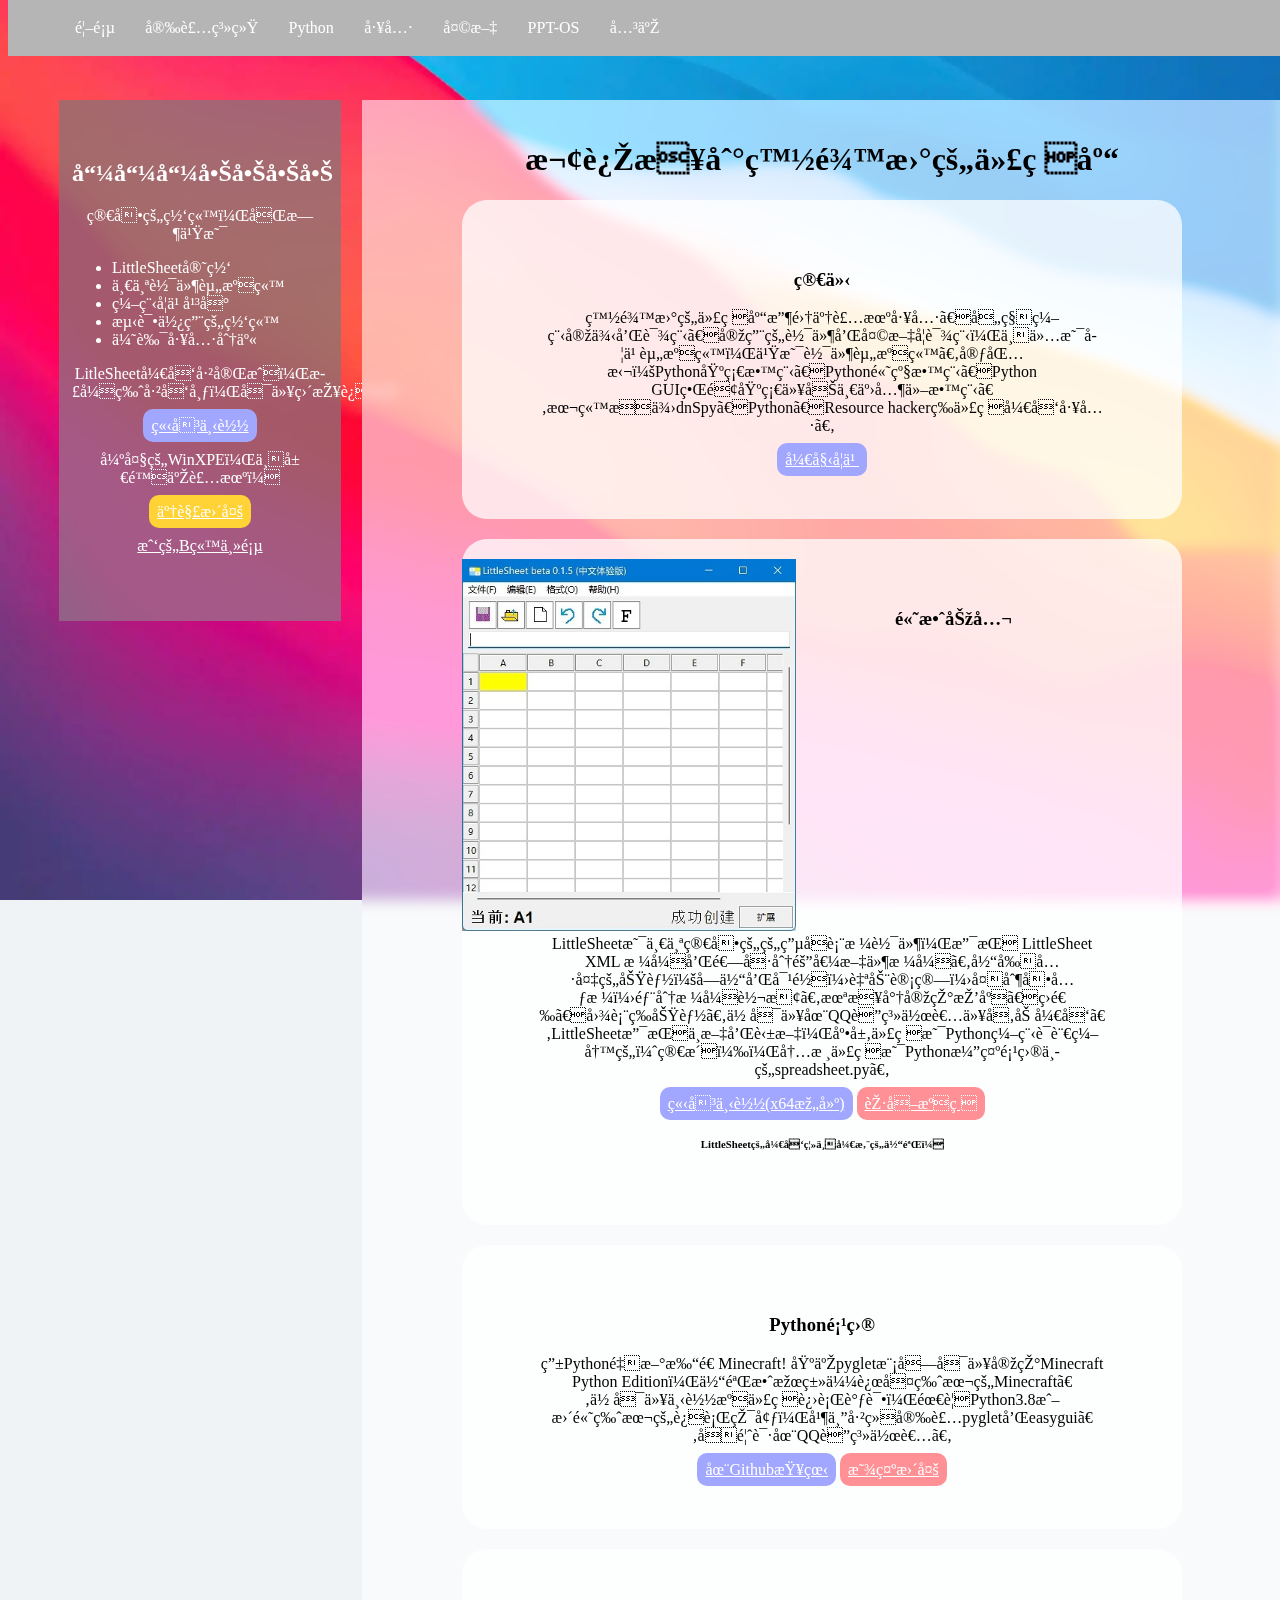
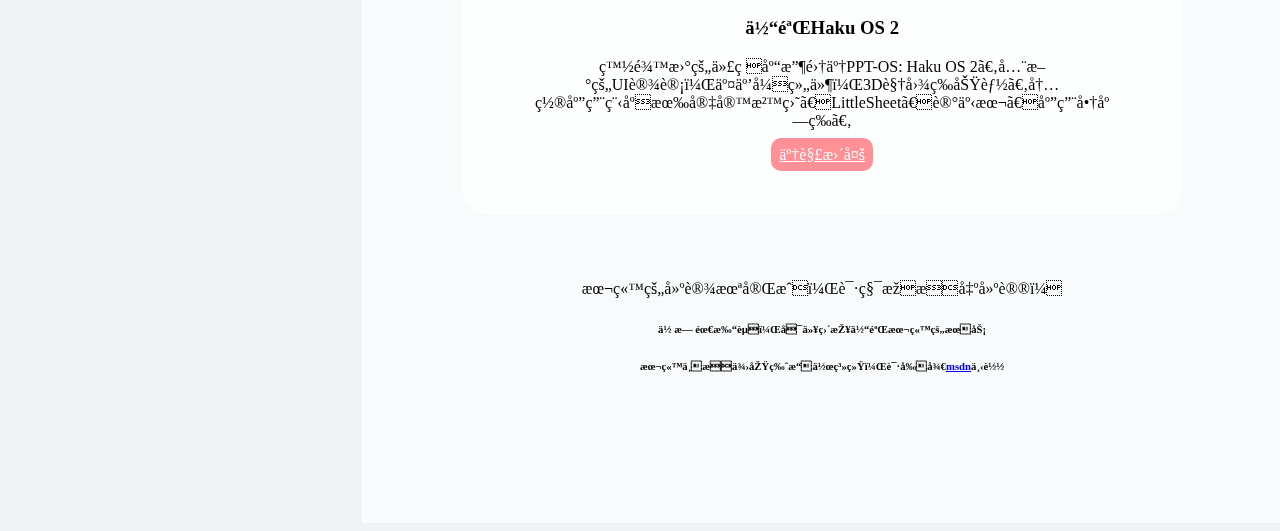
<file: index.html>
<!DOCTYPE html>
<html>
   <head><meta content="text/html; charset=utf-8"/>
   <meta name="viewport" content="width=device-width, initial-scale=1.0, minimum-scale=1.0, maximum-scale=1.0, user-scalable=no" />
   <title>白龙曰的代码库</title>
       <style type="text/css">
        .top{
    /* 设置宽度高度背景颜色 */
    height: auto; /*高度改为自动高度*/
    width:100%;
    margin-left: 0;
    background:rgb(181, 181, 181);
    position: fixed; /*固定在顶部*/
    top: 0;/*离顶部的距离为0*/
    margin-bottom: 5px;
    border-radius: 0px; /*禁用圆角*/
}
.top ul{
    /* 清除ul标签的默认样式 */
    width: auto;/*宽度也改为自动*/
    list-style-type: none;
    white-space:nowrap;
    overflow: hidden;
    margin-left: 5%;
    /* margin-top: 0;          */
    padding: 0;
 
}
.top li {
    float:left; /* 使li内容横向浮动，即横向排列  */
    margin-right:2%;  /* 两个li之间的距离*/
    position: relative;
    overflow: hidden;
}
 
.top li a{
   /* 设置链接内容显示的格式*/
    display: block; /* 把链接显示为块元素可使整个链接区域可点击 */
    color:white;
    text-align: center;
    padding: 3px;
    overflow: hidden;
    text-decoration: none; /* 去除下划线 */
     
}
.top li a:hover{
    /* 鼠标选中时背景变为蓝色 */
    background-color: #33F;
}
.top ul li ul{
    /* 设置二级菜单 */
    margin-left: -0.2px;
    background:rgb(181, 181, 181);
    position: relative;
    display: none; /* 默认隐藏二级菜单的内容 */
 
}
.top ul li ul li{
    /* 二级菜单li内容的显示 */
     
    float:none;
    text-align: center;
}
.top ul li:hover ul{
    /* 鼠标选中二级菜单内容时 */
    display: block;
}
body{
    background:#eff3f5;
}
div {
	border-radius: 25px;
	background:rgba(255, 255, 255, 0.75);
}
a {
	border-radius: 10px;
}
.main{display: block;margin-left:28%;width:57%;padding-left:100px;padding-right:100px;}
@media (max-width: 768px){.main{display: block !important;width:90%;margin-left:4%;padding-left:10px;padding-right:10px;}
.side{display: block;}
@media (max-width: 768px){.side{display: none;}

       </style>
        <body
		style="background-image: url(resources/bg.jpg);
		       background-repeat:no-repeat;
               background-attachment:fixed;
               background-size:100% 100%;">
            <div style="text-align:center;float:left;background:rgba(127, 127, 127, 0.7);color:white;margin-left:4%;margin-top:0px;width:20%;padding-top:40px;padding-bottom:50px;padding-left:1%;padding-right:1%;position:fixed;border-radius:0px;height:auto;backdrop-filter: blur(7px) saturate(150%);" class="side"><h2>哼哼哼啊啊啊啊</h2><p>简单的网站，同时也是<ul style="text-align:left"><li>LittleSheet官网</li><li>一个软件资源站</li><li>编程学习平台</li><li>测试使用的网站</li><li>优良工具分享</li></ul></p><p>LitleSheet开发已完成，正式版已发布，可以直接运行</p><a style="background:#A1A6FF;color:white;padding:8px;" href="sheet/ls_compiled_x64.7z">立即下载</a><p>强大的WinXPE，不局限于装机！</p><a style="background:#FFD236;color:white;padding:8px;" href="winsetup/index.html">了解更多</a>
            <p><a href="https://space.bilibili.com/381482899" style="color:white;">我的B站主页</a></p></div>
            <div style="text-align:center;background:rgba(255, 255, 255, 0.6);margin-top:100px;padding-top:20px;padding-bottom:10%;float:center;border-radius:0px;backdrop-filter: blur(7px) saturate(150%);" class="main">
            <h1>欢迎来到白龙曰的代码库</h1>
           <div style="padding-left:10%;padding-right:10%;padding-top:50px;padding-bottom:50px;"><h3>简介</h3>
           <p> 白龙曰的代码库收集了装机工具、各种编程实例和课程、实用的软件和天文学课程，不仅是学习资源站，也是软件资源站。它包括：Python基础教程、Python高级教程、Python GUI界面基础以及一些其他教程。本站提供dnSpy、Python、Resource hacker等代码开发工具。</p><a href="learnpython/index.html" style="background:#A1A6FF;color:white;padding:8px;">开始学习</a></div>
           <div style="float:left;border-radius:0px;background:rgba(255, 255, 255, 0);padding-top:40px;"><img src="sheet/screen.jpg" width="334.5" height="372"></div>
           <div style="padding-left:10%;padding-right:10%;padding-top:50px;padding-bottom:50px;margin-top:20px;"><h3>高效办公</h3><p>LittleSheet是一个简单的的电子表格软件，支持 LittleSheet XML 格式和逗号分隔值文件格式。当前具备的功能：字体和对齐；自动计算；复制单元格；部分格式转换。未来将实现排序、筛选、图表等功能。你可以在QQ联系作者以参加开发。LittleSheet支持中文和英文，底层代码是Python编程语言编写的（简洁），内核代码是Python演示项目中的spreadsheet.py。</p><a style="background:#A1A6FF;color:white;padding:8px;" href="sheet/ls_compiled_x64.7z">立即下载(x64构建)</a>
           <a style="background:#FF9196;color:white;padding:8px;" href="sheet/ls_source.7z">获取源码</a><h6>LittleSheet的开发离不开您的体验！</h6></div>
           <div style="padding-top:50px;padding-bottom:50px;padding-left:10%;padding-right:10%;margin-top:20px;"><h3>Python项目</h3><p>由Python重新打造Minecraft! 基于pyglet模块可以实现Minecraft Python Edition，体验效果类似远古版本的Minecraft。你可以下载源代码进行调试，需要Python3.8或更高版本的运行环境，并且已经安装pyglet和easygui。反馈请在QQ联系作者。</p><a style="background:#A1A6FF;color:white;padding:8px;" href="https://github.com/Ksko233/mcpy-update2">在Github查看</a>
           <a style="background:#FF9196;color:white;padding:8px;" href="python/index.html">显示更多</a></div>
           <div style="padding-left:10%;padding-right:10%;padding-top:50px;padding-bottom:50px;margin-top:20px;"><h3>体验Haku OS 2</h3>
           <p> 白龙曰的代码库收集了PPT-OS: Haku OS 2。全新的UI设计，交互式组件，3D视图等功能。内置应用程序有宇宙沙盘、LittleSheet、记事本、应用商店等。</p><a href="pptos/index.html" style="background:#FF9196;color:white;padding:8px;">了解更多</a></div>
           <p style="padding-top:50px;">本站的建设未完成，请积极提出建议！</p><h6>你无需打赏，可以直接体验本站的服务</h6><h6>本站不提供原版操作系统，请前往<a href="http://next.itellyou.cn">msdn</a>下载</h6></div>
            <div class="top">
                   <center> 
                    <ul>
                    <li><a href="#">首页</a></li>
                    <li><a href="winsetup/index.html">安装系统</a><ul><li><a href="winsetup/index.html">WinXPE</a></li>
<li><a href="#">安装教程</a></li></ul></li>
                    <li><a href="#">Python</a><ul>
                    <li><a href="python/index.html">Python项目</a></li><li><a href="learnpython/index.html">学习Python</a></li></ul></li>
                    <li><a href="#">工具</a></li>
                    <li><a href="#">天文</a></li>
                    <li><a href="pptos/index.html">PPT-OS</a></li>
                    <li><a href="javascript:alert('老白制作 白龙曰的代码库')">关于</a></li>
                    </ul>
                    </center>      
            </div>
        </body>
    </head>
</html>
</file>
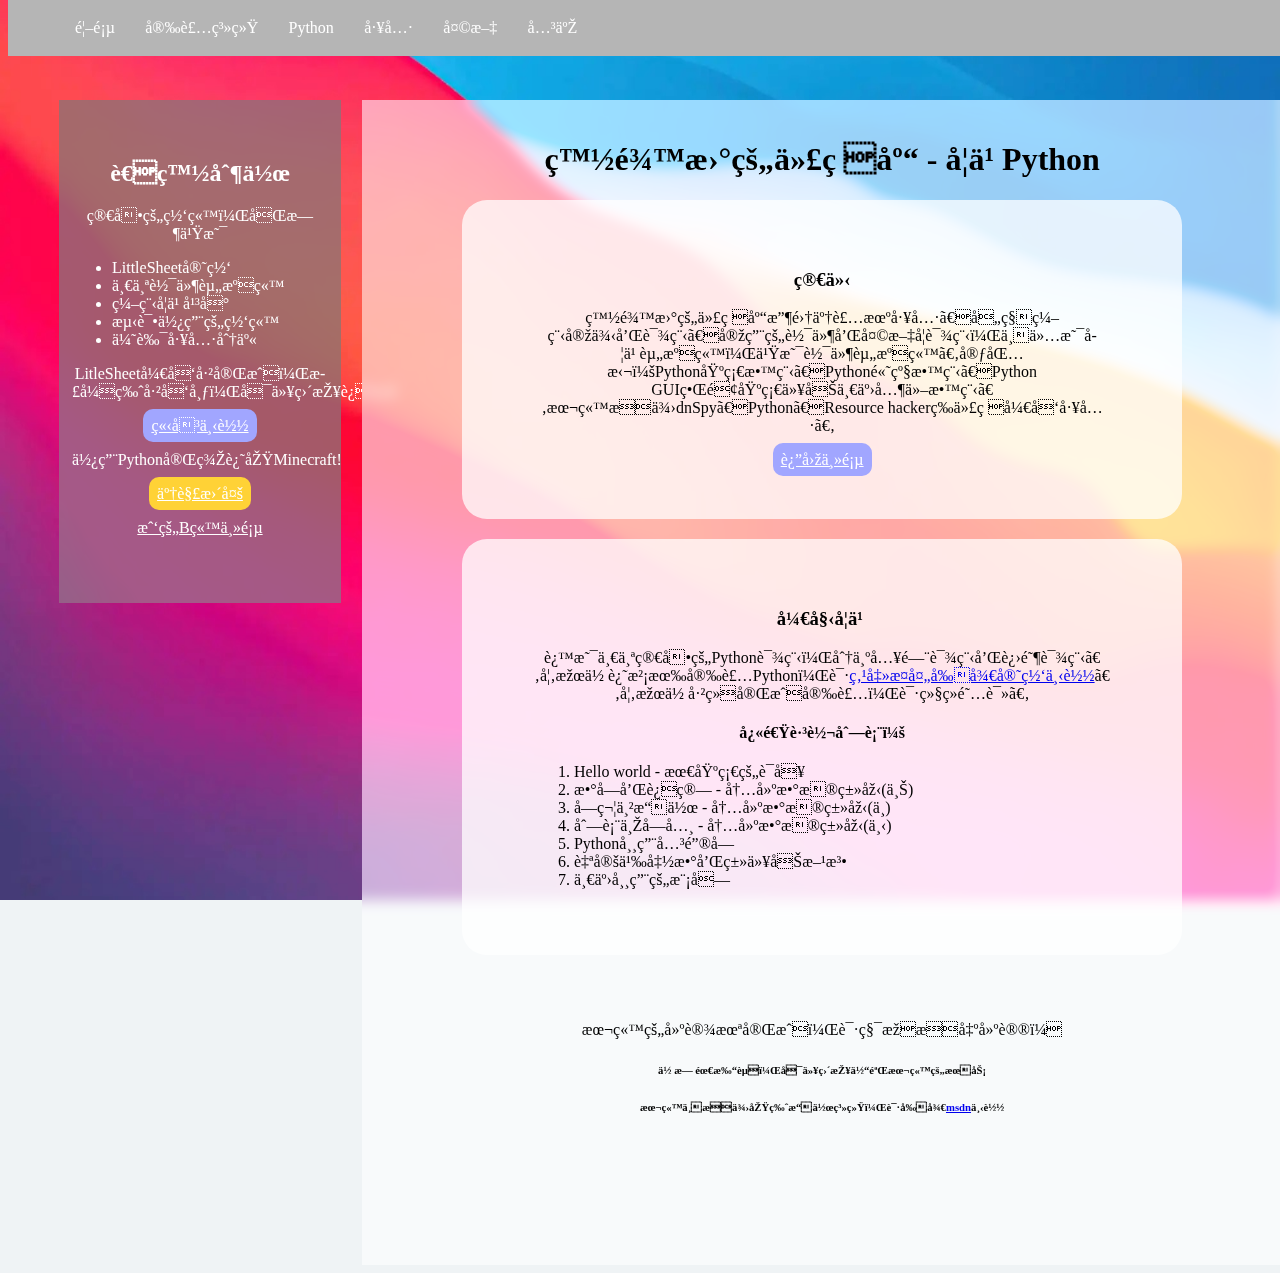
<file: learnpython/index.html>
<!DOCTYPE html>
<html>
   <head><meta content="text/html; charset=utf-8"/>
   <meta name="viewport" content="width=device-width, initial-scale=1.0, minimum-scale=1.0, maximum-scale=1.0, user-scalable=no" />
   <title>白龙曰的代码库</title>
       <style type="text/css">
        .top{
    /* 设置宽度高度背景颜色 */
    height: auto; /*高度改为自动高度*/
    width:100%;
    margin-left: 0;
    background:rgb(181, 181, 181);
    position: fixed; /*固定在顶部*/
    top: 0;/*离顶部的距离为0*/
    margin-bottom: 5px;
    border-radius: 0px; /*禁用圆角*/
}
.top ul{
    /* 清除ul标签的默认样式 */
    width: auto;/*宽度也改为自动*/
    list-style-type: none;
    white-space:nowrap;
    overflow: hidden;
    margin-left: 5%;
    /* margin-top: 0;          */
    padding: 0;
 
}
.top li {
    float:left; /* 使li内容横向浮动，即横向排列  */
    margin-right:2%;  /* 两个li之间的距离*/
    position: relative;
    overflow: hidden;
}
 
.top li a{
   /* 设置链接内容显示的格式*/
    display: block; /* 把链接显示为块元素可使整个链接区域可点击 */
    color:white;
    text-align: center;
    padding: 3px;
    overflow: hidden;
    text-decoration: none; /* 去除下划线 */
     
}
.top li a:hover{
    /* 鼠标选中时背景变为蓝色 */
    background-color: #33F;
}
.top ul li ul{
    /* 设置二级菜单 */
    margin-left: -0.2px;
    background:rgb(181, 181, 181);
    position: relative;
    display: none; /* 默认隐藏二级菜单的内容 */
 
}
.top ul li ul li{
    /* 二级菜单li内容的显示 */
     
    float:none;
    text-align: center;
}
.top ul li:hover ul{
    /* 鼠标选中二级菜单内容时 */
    display: block;
}
body{
    background:#eff3f5;
}
div {
	border-radius: 25px;
	background:rgba(255, 255, 255, 0.75);
}
a {
	border-radius: 10px;
}
.main{display: block;margin-left:28%;width:57%;padding-left:100px;padding-right:100px;}
@media (max-width: 768px){.main{display: block !important;width:90%;margin-left:4%;padding-left:10px;padding-right:10px;}
.side{display: block;}
@media (max-width: 768px){.side{display: none;}
       </style>
        <body
		style="background-image: url(../resources/bg.jpg);
		       background-repeat:no-repeat;
               background-attachment:fixed;
               background-size:100% 100%;">
            <div style="text-align:center;float:left;background:rgba(127, 127, 127, 0.7);color:white;margin-left:4%;margin-top:0px;width:20%;padding-top:40px;padding-bottom:50px;padding-left:1%;padding-right:1%;position:fixed;border-radius:0px;height:auto;backdrop-filter: blur(7px) saturate(150%);" class="side"><h2>老白制作</h2><p>简单的网站，同时也是<ul style="text-align:left"><li>LittleSheet官网</li><li>一个软件资源站</li><li>编程学习平台</li><li>测试使用的网站</li><li>优良工具分享</li></ul></p><p>LitleSheet开发已完成，正式版已发布，可以直接运行</p><a style="background:#A1A6FF;color:white;padding:8px;" href="../sheet/ls_compiled_x64.7z">立即下载</a><p>使用Python完美还原Minecraft!</p><a style="background:#FFD236;color:white;padding:8px;" href="../python/index.html">了解更多</a>
            <p><a href="https://space.bilibili.com/381482899" style="color:white;">我的B站主页</a></p></div>
            <div style="text-align:center;background:rgba(255, 255, 255, 0.6);margin-top:100px;padding-top:20px;padding-bottom:10%;float:center;border-radius:0px;backdrop-filter: blur(7px) saturate(150%);" class="main">
            <h1>白龙曰的代码库 - 学习Python</h1>
           <div style="padding-left:10%;padding-right:10%;padding-top:50px;padding-bottom:50px;"><h3>简介</h3>
           <p> 白龙曰的代码库收集了装机工具、各种编程实例和课程、实用的软件和天文学课程，不仅是学习资源站，也是软件资源站。它包括：Python基础教程、Python高级教程、Python GUI界面基础以及一些其他教程。本站提供dnSpy、Python、Resource hacker等代码开发工具。</p><a href="../index.html" style="background:#A1A6FF;color:white;padding:8px;">返回主页</a></div>
           <div style="padding-left:10%;padding-right:10%;padding-top:50px;padding-bottom:50px;margin-top:20px;"><h3>开始学习</h3><p>这是一个简单的Python课程，分为入门课程和进阶课程。如果你还没有安装Python，请<a href="https://www.python.org/downloads/">点击此处前往官网下载</a>。如果你已经完成安装，请继续阅读。</p>
           <h4>快速跳转列表：</h4>
           <ol style="text-align:left"><li>Hello world - 最基础的语句</li><li>数字和运算 - 内建数据类型(上)</li><li>字符串操作 - 内建数据类型(中)</li><li>列表与字典 - 内建数据类型(下)</li><li>Python常用关键字</li><li>自定义函数和类以及方法</li><li>一些常用的模块</li></ol></div>
           <p style="padding-top:50px;">本站的建设未完成，请积极提出建议！</p><h6>你无需打赏，可以直接体验本站的服务</h6><h6>本站不提供原版操作系统，请前往<a href="http://next.itellyou.cn">msdn</a>下载</h6></div>
            <div class="top">
                   <center> 
                    <ul>
                    <li><a href="../index.html">首页</a></li>
                    <li><a href="../winsetup/index.html">安装系统</a><ul><li><a href="../winsetup/index.html">WinXPE</a></li>
<li><a href="#">安装教程</a></li></ul></li>
                    <li><a href="../python/index.html">Python</a><ul><li><a href="../python/index.html">Python项目</a></li></ul></li>
                    <li><a href="#">工具</a></li>
                    <li><a href="#">天文</a></li>
                    <li><a href="javascript:alert('老白制作 白龙曰的代码库')">关于</a></li>
                    </ul>
                    </center>      
            </div>
        </body>
    </head>
</html>
</file>
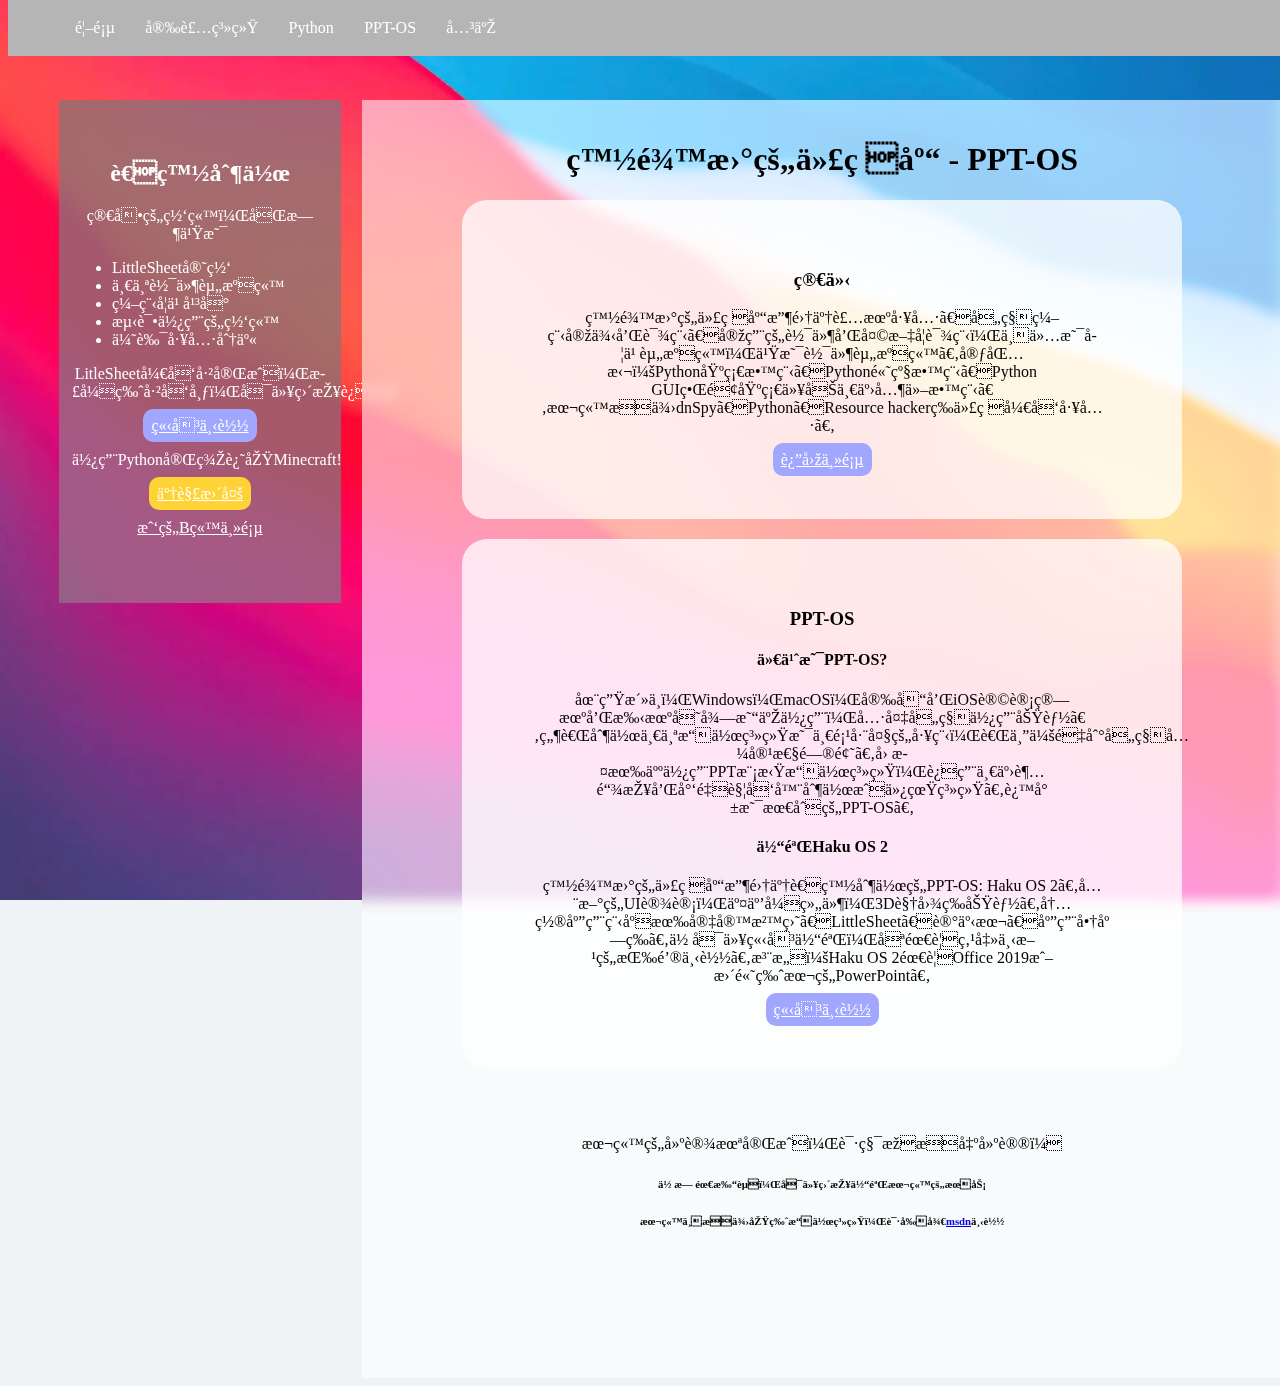
<file: pptos/index.html>
<!DOCTYPE html>
<html>
   <head><meta content="text/html; charset=utf-8"/>
   <meta name="viewport" content="width=device-width, initial-scale=1.0, minimum-scale=1.0, maximum-scale=1.0, user-scalable=no" />
   <title>白龙曰的代码库</title>
       <style type="text/css">
        .top{
    /* 设置宽度高度背景颜色 */
    height: auto; /*高度改为自动高度*/
    width:100%;
    margin-left: 0;
    background:rgb(181, 181, 181);
    position: fixed; /*固定在顶部*/
    top: 0;/*离顶部的距离为0*/
    margin-bottom: 5px;
    border-radius: 0px; /*禁用圆角*/
}
.top ul{
    /* 清除ul标签的默认样式 */
    width: auto;/*宽度也改为自动*/
    list-style-type: none;
    white-space:nowrap;
    overflow: hidden;
    margin-left: 5%;
    /* margin-top: 0;          */
    padding: 0;
 
}
.top li {
    float:left; /* 使li内容横向浮动，即横向排列  */
    margin-right:2%;  /* 两个li之间的距离*/
    position: relative;
    overflow: hidden;
}
 
.top li a{
   /* 设置链接内容显示的格式*/
    display: block; /* 把链接显示为块元素可使整个链接区域可点击 */
    color:white;
    text-align: center;
    padding: 3px;
    overflow: hidden;
    text-decoration: none; /* 去除下划线 */
     
}
.top li a:hover{
    /* 鼠标选中时背景变为蓝色 */
    background-color: #33F;
}
.top ul li ul{
    /* 设置二级菜单 */
    margin-left: -0.2px;
    background:rgb(181, 181, 181);
    position: relative;
    display: none; /* 默认隐藏二级菜单的内容 */
 
}
.top ul li ul li{
    /* 二级菜单li内容的显示 */
     
    float:none;
    text-align: center;
}
.top ul li:hover ul{
    /* 鼠标选中二级菜单内容时 */
    display: block;
}
body{
    background:#eff3f5;
}
div {
	border-radius: 25px;
	background:rgba(255, 255, 255, 0.75);
}
a {
	border-radius: 10px;
}
.main{display: block;margin-left:28%;width:57%;padding-left:100px;padding-right:100px;}
@media (max-width: 768px){.main{display: block !important;width:90%;margin-left:4%;padding-left:10px;padding-right:10px;}
.side{display: block;}
@media (max-width: 768px){.side{display: none;}
       </style>
        <body
		style="background-image: url(../resources/bg.jpg);
		       background-repeat:no-repeat;
               background-attachment:fixed;
               background-size:100% 100%;">
            <div style="text-align:center;float:left;background:rgba(127, 127, 127, 0.7);color:white;margin-left:4%;margin-top:0px;width:20%;padding-top:40px;padding-bottom:50px;padding-left:1%;padding-right:1%;position:fixed;border-radius:0px;height:auto;backdrop-filter: blur(7px) saturate(150%);" class="side"><h2>老白制作</h2><p>简单的网站，同时也是<ul style="text-align:left"><li>LittleSheet官网</li><li>一个软件资源站</li><li>编程学习平台</li><li>测试使用的网站</li><li>优良工具分享</li></ul></p><p>LitleSheet开发已完成，正式版已发布，可以直接运行</p><a style="background:#A1A6FF;color:white;padding:8px;" href="../sheet/ls_compiled_x64.7z">立即下载</a><p>使用Python完美还原Minecraft!</p><a style="background:#FFD236;color:white;padding:8px;" href="../python/index.html">了解更多</a>
            <p><a href="https://space.bilibili.com/381482899" style="color:white;">我的B站主页</a></p></div>
            <div style="text-align:center;background:rgba(255, 255, 255, 0.6);margin-top:100px;padding-top:20px;padding-bottom:10%;float:center;border-radius:0px;backdrop-filter: blur(7px) saturate(150%);" class="main">
            <h1>白龙曰的代码库 - PPT-OS</h1>
           <div style="padding-left:10%;padding-right:10%;padding-top:50px;padding-bottom:50px;"><h3>简介</h3>
           <p> 白龙曰的代码库收集了装机工具、各种编程实例和课程、实用的软件和天文学课程，不仅是学习资源站，也是软件资源站。它包括：Python基础教程、Python高级教程、Python GUI界面基础以及一些其他教程。本站提供dnSpy、Python、Resource hacker等代码开发工具。</p><a href="../index.html" style="background:#A1A6FF;color:white;padding:8px;">返回主页</a></div>
           <div style="padding-left:10%;padding-right:10%;padding-top:50px;padding-bottom:50px;margin-top:20px;"><h3>PPT-OS</h3><h4>什么是PPT-OS?</h4><p>在生活中，Windows，macOS，安卓和iOS让计算机和手机变得易于使用，具备各种使用功能。然而制作一个操作系统是一项巨大的工程，而且会遇到各种兼容性问题。因此有人使用PPT模拟操作系统，运用一些超链接和少量触发器制作成仿真系统。这就是最初的PPT-OS。</p>
           <h4>体验Haku OS 2</h4><p>白龙曰的代码库收集了老白制作的PPT-OS: Haku OS 2。全新的UI设计，交互式组件，3D视图等功能。内置应用程序有宇宙沙盘、LittleSheet、记事本、应用商店等。你可以立即体验，只需要点击下方的按钮下载。注意：Haku OS 2需要Office 2019或更高版本的PowerPoint。</p><a style="background:#A1A6FF;color:white;padding:8px;" href="hakuos2.ppsx">立即下载</a></div>
           <p style="padding-top:50px;">本站的建设未完成，请积极提出建议！</p><h6>你无需打赏，可以直接体验本站的服务</h6><h6>本站不提供原版操作系统，请前往<a href="http://next.itellyou.cn">msdn</a>下载</h6></div>
            <div class="top">
                   <center> 
                    <ul>
                    <li><a href="../index.html">首页</a></li>
                    <li><a href="../winsetup/index.html">安装系统</a><ul><li><a href="../winsetup/index.html">WinXPE</a></li>
<li><a href="#">安装教程</a></li></ul></li>
                    <li><a href="../python/index.html">Python</a><ul><li><a href="../python/index.html">Python项目</a></li><li><a href="../learnpython/index.html">学习Python</a></li></ul></li>
                    <li><a href="#">PPT-OS</a></li>
                    <li><a href="javascript:alert('老白制作 白龙曰的代码库')">关于</a></li>
                    </ul>
                    </center>      
            </div>
        </body>
    </head>
</html>
</file>
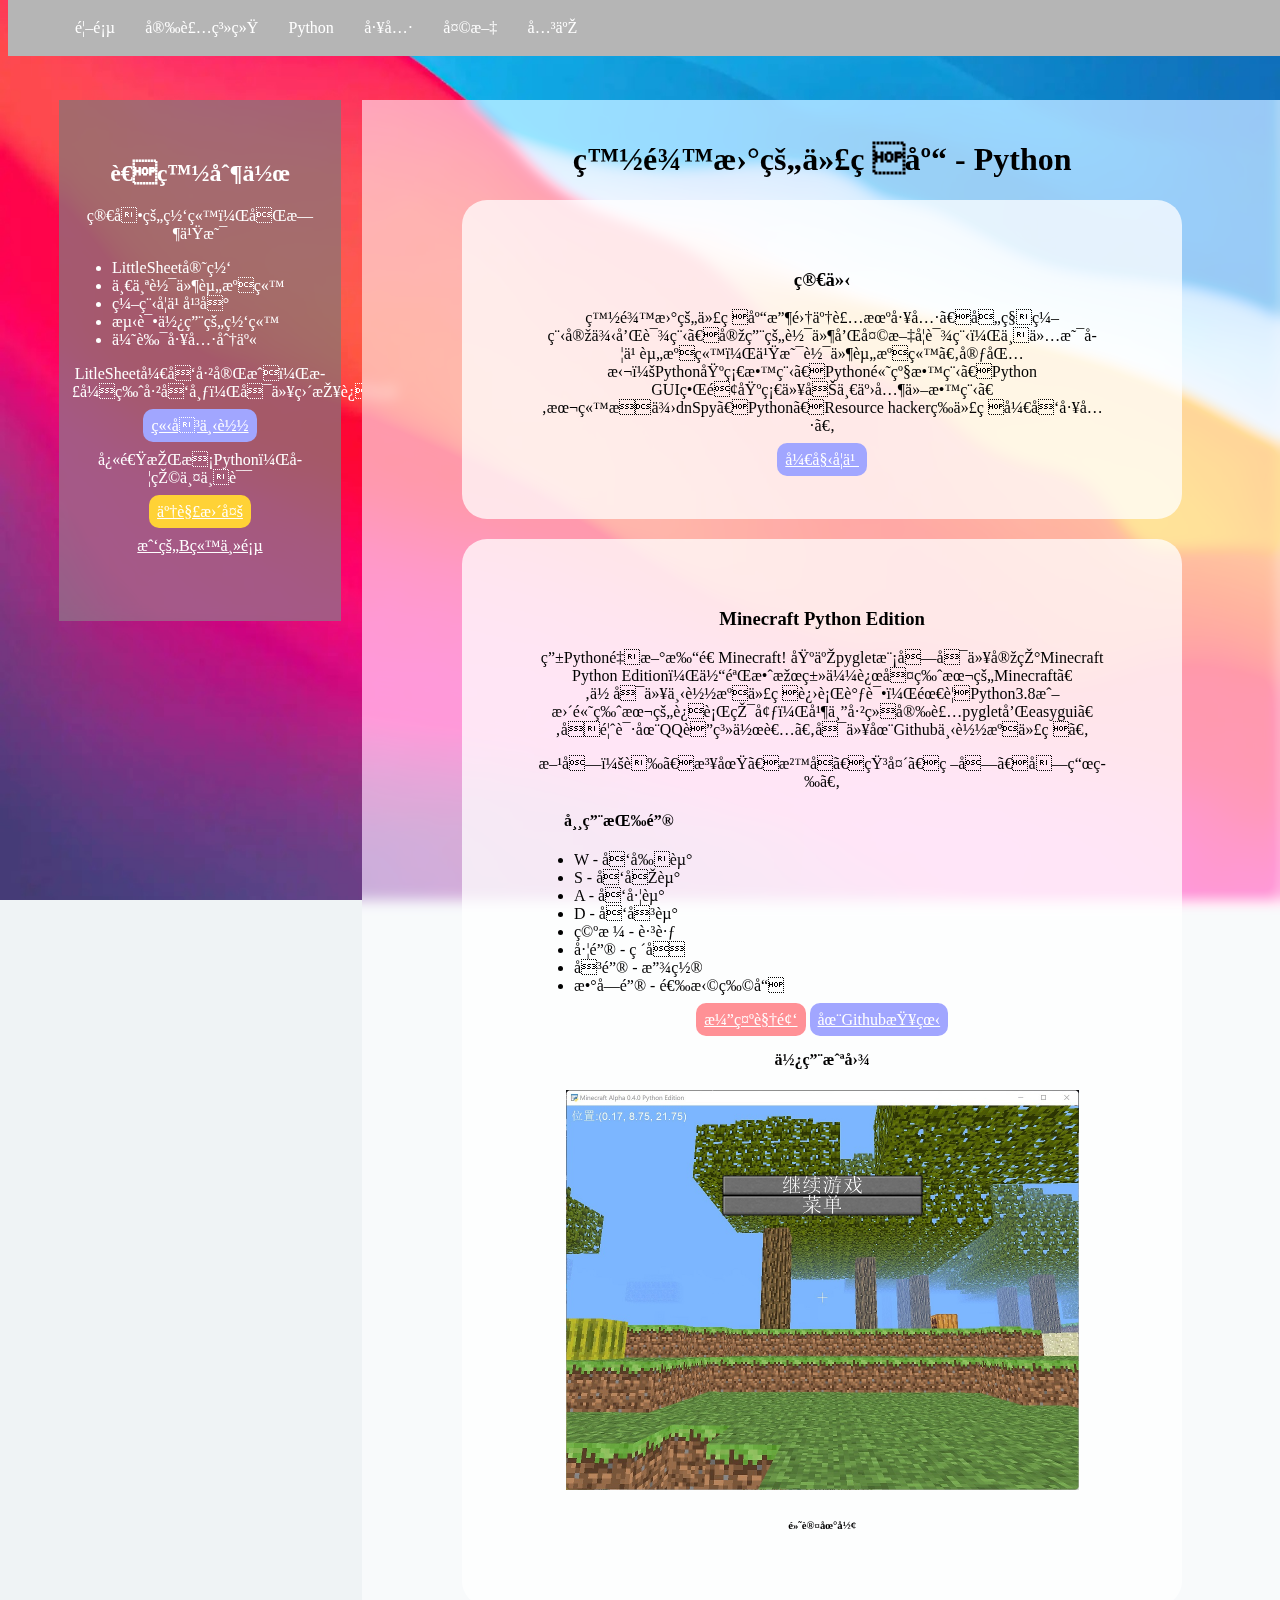
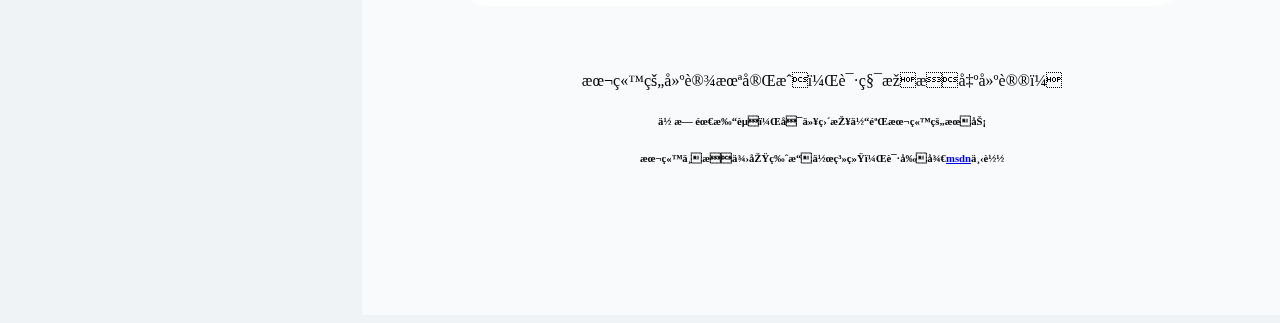
<file: python/index.html>
<!DOCTYPE html>
<html>
   <head><meta content="text/html; charset=utf-8"/>
   <meta name="viewport" content="width=device-width, initial-scale=1.0, minimum-scale=1.0, maximum-scale=1.0, user-scalable=no" />
   <title>白龙曰的代码库</title>
       <style type="text/css">
        .top{
    /* 设置宽度高度背景颜色 */
    height: auto; /*高度改为自动高度*/
    width:100%;
    margin-left: 0;
    background:rgb(181, 181, 181);
    position: fixed; /*固定在顶部*/
    top: 0;/*离顶部的距离为0*/
    margin-bottom: 5px;
    border-radius: 0px; /*禁用圆角*/
}
.top ul{
    /* 清除ul标签的默认样式 */
    width: auto;/*宽度也改为自动*/
    list-style-type: none;
    white-space:nowrap;
    overflow: hidden;
    margin-left: 5%;
    /* margin-top: 0;          */
    padding: 0;
 
}
.top li {
    float:left; /* 使li内容横向浮动，即横向排列  */
    margin-right:2%;  /* 两个li之间的距离*/
    position: relative;
    overflow: hidden;
}
 
.top li a{
   /* 设置链接内容显示的格式*/
    display: block; /* 把链接显示为块元素可使整个链接区域可点击 */
    color:white;
    text-align: center;
    padding: 3px;
    overflow: hidden;
    text-decoration: none; /* 去除下划线 */
     
}
.top li a:hover{
    /* 鼠标选中时背景变为蓝色 */
    background-color: #33F;
}
.top ul li ul{
    /* 设置二级菜单 */
    margin-left: -0.2px;
    background:rgb(181, 181, 181);
    position: relative;
    display: none; /* 默认隐藏二级菜单的内容 */
 
}
.top ul li ul li{
    /* 二级菜单li内容的显示 */
     
    float:none;
    text-align: center;
}
.top ul li:hover ul{
    /* 鼠标选中二级菜单内容时 */
    display: block;
}
body{
    background:#eff3f5;
}
div {
	border-radius: 25px;
	background:rgba(255, 255, 255, 0.75);
}
a {
	border-radius: 10px;
}
.main{display: block;margin-left:28%;width:57%;padding-left:100px;padding-right:100px;}
@media (max-width: 768px){.main{display: block !important;width:90%;margin-left:4%;padding-left:10px;padding-right:10px;}
.side{display: block;}
@media (max-width: 768px){.side{display: none;}
       </style>
        <body
		style="background-image: url(../resources/bg.jpg);
		       background-repeat:no-repeat;
               background-attachment:fixed;
               background-size:100% 100%;">
            <div style="text-align:center;float:left;background:rgba(127, 127, 127, 0.7);color:white;margin-left:4%;margin-top:0px;width:20%;padding-top:40px;padding-bottom:50px;padding-left:1%;padding-right:1%;position:fixed;border-radius:0px;height:auto;backdrop-filter: blur(7px) saturate(150%);" class="side"><h2>老白制作</h2><p>简单的网站，同时也是<ul style="text-align:left"><li>LittleSheet官网</li><li>一个软件资源站</li><li>编程学习平台</li><li>测试使用的网站</li><li>优良工具分享</li></ul></p><p>LitleSheet开发已完成，正式版已发布，可以直接运行</p><a style="background:#A1A6FF;color:white;padding:8px;" href="../sheet/ls_compiled_x64.7z">立即下载</a><p>快速掌握Python，学玩两不误</p><a style="background:#FFD236;color:white;padding:8px;" href="../learnpython/index.html">了解更多</a>
            <p><a href="https://space.bilibili.com/381482899" style="color:white;">我的B站主页</a></p></div>
            <div style="text-align:center;background:rgba(255, 255, 255, 0.6);margin-top:100px;padding-top:20px;padding-bottom:10%;float:center;border-radius:0px;backdrop-filter: blur(7px) saturate(150%);" class="main">
            <h1>白龙曰的代码库 - Python</h1>
           <div style="padding-left:10%;padding-right:10%;padding-top:50px;padding-bottom:50px;"><h3>简介</h3>
           <p> 白龙曰的代码库收集了装机工具、各种编程实例和课程、实用的软件和天文学课程，不仅是学习资源站，也是软件资源站。它包括：Python基础教程、Python高级教程、Python GUI界面基础以及一些其他教程。本站提供dnSpy、Python、Resource hacker等代码开发工具。</p><a href="../learnpython/index.html" style="background:#A1A6FF;color:white;padding:8px;">开始学习</a></div>
           <div style="padding-left:10%;padding-right:10%;padding-top:50px;padding-bottom:50px;margin-top:20px;"><h3>Minecraft Python Edition</h3><p>由Python重新打造Minecraft! 基于pyglet模块可以实现Minecraft Python Edition，体验效果类似远古版本的Minecraft。你可以下载源代码进行调试，需要Python3.8或更高版本的运行环境，并且已经安装pyglet和easygui。反馈请在QQ联系作者。可以在Github下载源代码。</p><p>方块：草、泥土、沙子、石头、砖块、南瓜等。</p><h4 style="text-align:left;margin-left:30px;">常用按键</h4><ul style="text-align:left;"><li>W - 向前走</li><li>S - 向后走</li><li>A - 向左走</li><li>D - 向右走</li><li>空格 - 跳跃</li><li>左键 - 破坏</li><li>右键 - 放置</li><li>数字键 - 选择物品</li></ul><a href="https://www.bilibili.com/video/BV1tS4y1a7Pk?" style="background:#FF9196;color:white;padding:8px;">演示视频</a>
           <a style="background:#A1A6FF;color:white;padding:8px;" href="https://github.com/Ksko233/mcpy-update2">在Github查看</a><h4>使用截图</h4>
           <img src="mcpy.jpg" width="513" height="400"><h6>默认地形</h6></div>
           <p style="padding-top:50px;">本站的建设未完成，请积极提出建议！</p><h6>你无需打赏，可以直接体验本站的服务</h6><h6>本站不提供原版操作系统，请前往<a href="http://next.itellyou.cn">msdn</a>下载</h6></div>
            <div class="top">
                   <center> 
                    <ul>
                    <li><a href="../index.html">首页</a></li>
                    <li><a href="../winsetup/index.html">安装系统</a><ul><li><a href="../winsetup/index.html">WinXPE</a></li>
<li><a href="#">安装教程</a></li></ul></li>
                    <li><a href="#">Python</a><ul><li><a href="../learnpython/index.html">学习Python</a></li></ul></li>
                    <li><a href="#">工具</a></li>
                    <li><a href="#">天文</a></li>
                    <li><a href="javascript:alert('老白制作 白龙曰的代码库')">关于</a></li>
                    </ul>
                    </center>      
            </div>
        </body>
    </head>
</html>
</file>
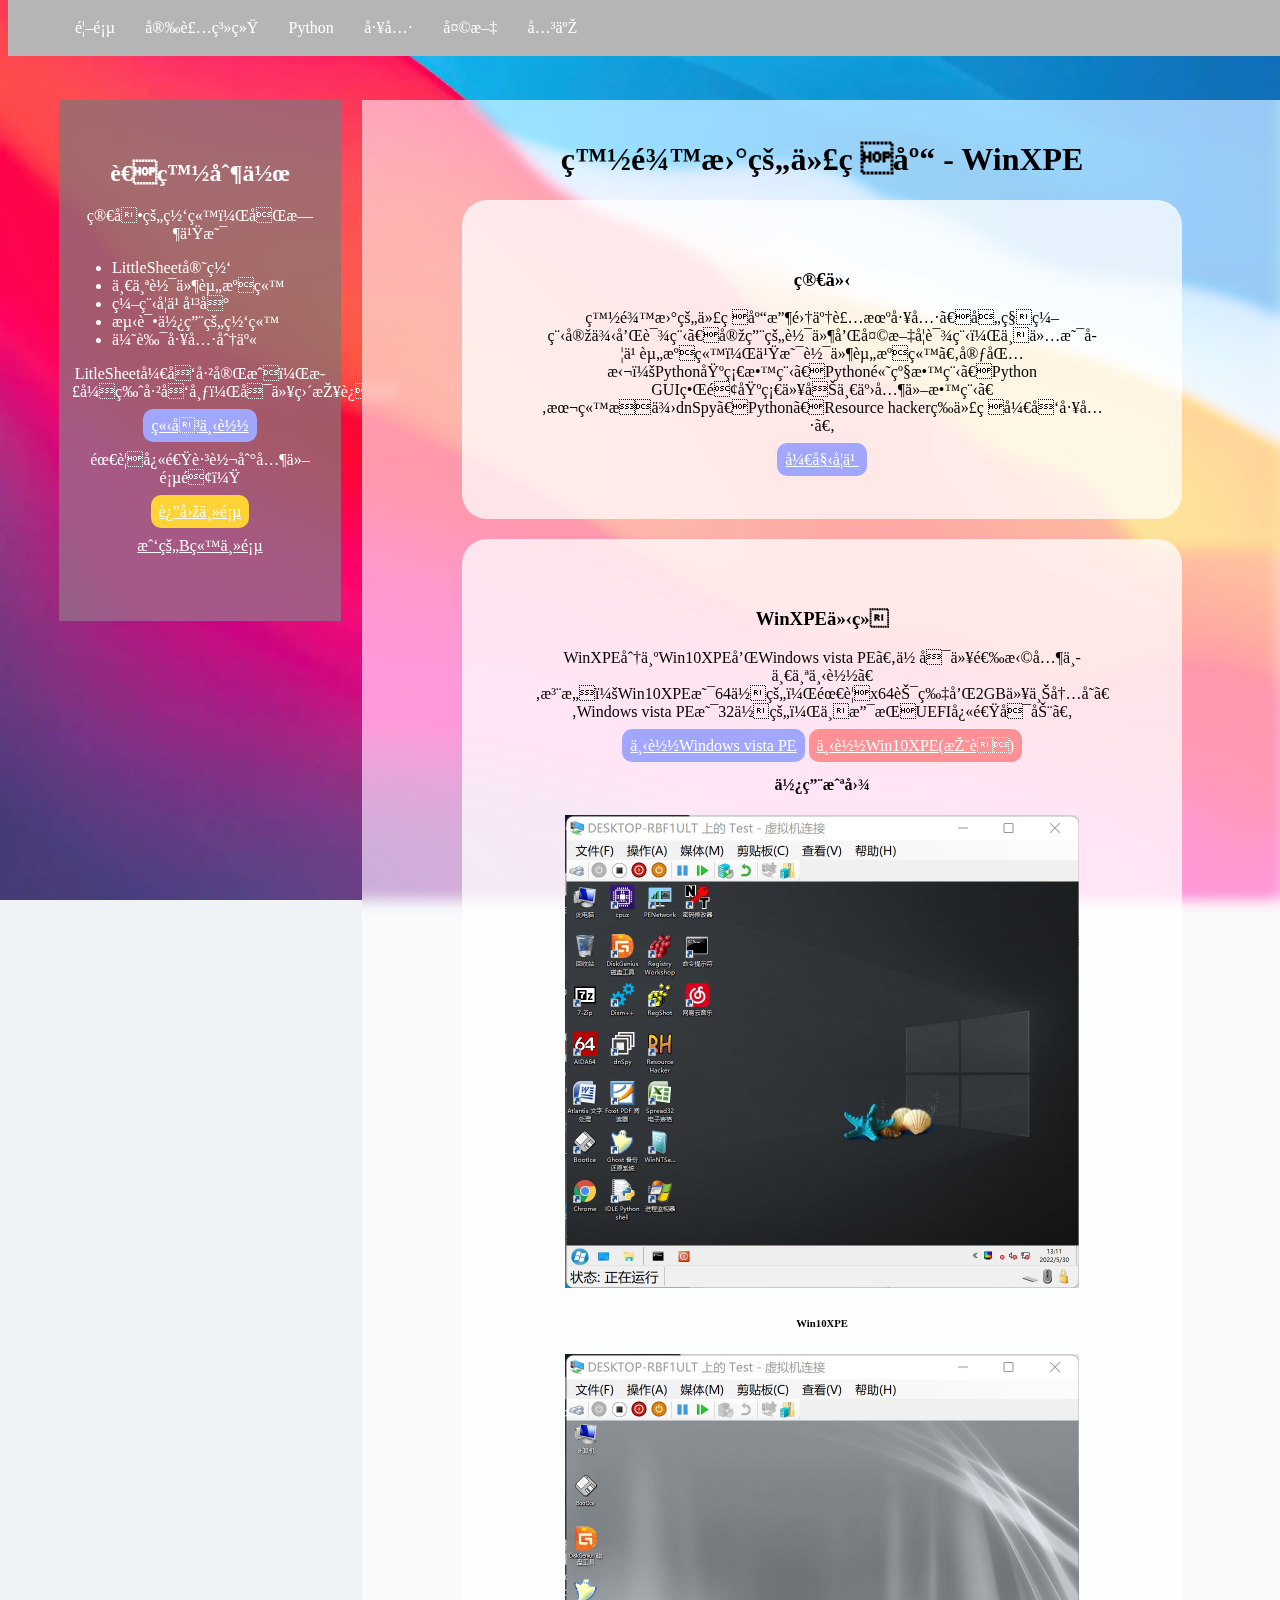
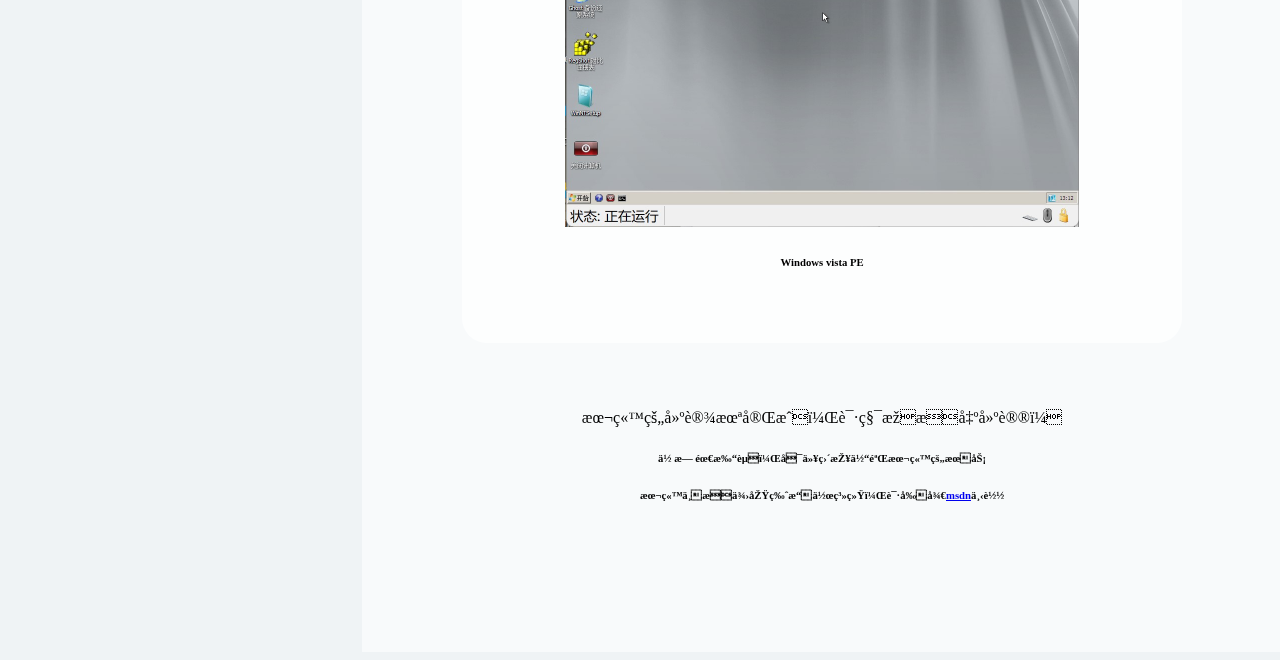
<file: winsetup/index.html>
<!DOCTYPE html>
<html>
   <head><meta content="text/html; charset=utf-8"/>
   <meta name="viewport" content="width=device-width, initial-scale=1.0, minimum-scale=1.0, maximum-scale=1.0, user-scalable=no" />
   <title>白龙曰的代码库</title>
       <style type="text/css">
        .top{
    /* 设置宽度高度背景颜色 */
    height: auto; /*高度改为自动高度*/
    width:100%;
    margin-left: 0;
    background:rgb(181, 181, 181);
    position: fixed; /*固定在顶部*/
    top: 0;/*离顶部的距离为0*/
    margin-bottom: 5px;
    border-radius: 0px; /*禁用圆角*/
}
.top ul{
    /* 清除ul标签的默认样式 */
    width: auto;/*宽度也改为自动*/
    list-style-type: none;
    white-space:nowrap;
    overflow: hidden;
    margin-left: 5%;
    /* margin-top: 0;          */
    padding: 0;
 
}
.top li {
    float:left; /* 使li内容横向浮动，即横向排列  */
    margin-right:2%;  /* 两个li之间的距离*/
    position: relative;
    overflow: hidden;
}
 
.top li a{
   /* 设置链接内容显示的格式*/
    display: block; /* 把链接显示为块元素可使整个链接区域可点击 */
    color:white;
    text-align: center;
    padding: 3px;
    overflow: hidden;
    text-decoration: none; /* 去除下划线 */
     
}
.top li a:hover{
    /* 鼠标选中时背景变为蓝色 */
    background-color: #33F;
}
.top ul li ul{
    /* 设置二级菜单 */
    margin-left: -0.2px;
    background:rgb(181, 181, 181);
    position: relative;
    display: none; /* 默认隐藏二级菜单的内容 */
 
}
.top ul li ul li{
    /* 二级菜单li内容的显示 */
     
    float:none;
    text-align: center;
}
.top ul li:hover ul{
    /* 鼠标选中二级菜单内容时 */
    display: block;
}
body{
    background:#eff3f5;
}
div {
	border-radius: 25px;
	background:rgba(255, 255, 255, 0.75);
}
a {
	border-radius: 10px;
}
.main{display: block;margin-left:28%;width:57%;padding-left:100px;padding-right:100px;}
@media (max-width: 768px){.main{display: block !important;width:90%;margin-left:4%;padding-left:10px;padding-right:10px;}
.side{display: block;}
@media (max-width: 768px){.side{display: none;}
       </style>
        <body
		style="background-image: url(../resources/bg.jpg);
		       background-repeat:no-repeat;
               background-attachment:fixed;
               background-size:100% 100%;">
            <div style="text-align:center;float:left;background:rgba(127, 127, 127, 0.7);color:white;margin-left:4%;margin-top:0px;width:20%;padding-top:40px;padding-bottom:50px;padding-left:1%;padding-right:1%;position:fixed;border-radius:0px;height:auto;backdrop-filter: blur(7px) saturate(150%);" class="side"><h2>老白制作</h2><p>简单的网站，同时也是<ul style="text-align:left"><li>LittleSheet官网</li><li>一个软件资源站</li><li>编程学习平台</li><li>测试使用的网站</li><li>优良工具分享</li></ul></p><p>LitleSheet开发已完成，正式版已发布，可以直接运行</p><a style="background:#A1A6FF;color:white;padding:8px;" href="../sheet/ls_compiled_x64.7z">立即下载</a><p>需要快速跳转到其他页面？</p><a style="background:#FFD236;color:white;padding:8px;" href="../index.html">返回主页</a>
            <p><a href="https://space.bilibili.com/381482899" style="color:white;">我的B站主页</a></p></div>
            <div style="text-align:center;background:rgba(255, 255, 255, 0.6);margin-top:100px;padding-top:20px;padding-bottom:10%;float:center;border-radius:0px;backdrop-filter: blur(7px) saturate(150%);" class="main">
            <h1>白龙曰的代码库 - WinXPE</h1>
           <div style="padding-left:10%;padding-right:10%;padding-top:50px;padding-bottom:50px;"><h3>简介</h3>
           <p> 白龙曰的代码库收集了装机工具、各种编程实例和课程、实用的软件和天文学课程，不仅是学习资源站，也是软件资源站。它包括：Python基础教程、Python高级教程、Python GUI界面基础以及一些其他教程。本站提供dnSpy、Python、Resource hacker等代码开发工具。</p><a href="../learnpython/index.html" style="background:#A1A6FF;color:white;padding:8px;">开始学习</a></div>
           <div style="padding-left:10%;padding-right:10%;padding-top:50px;padding-bottom:50px;margin-top:20px;"><h3>WinXPE介绍</h3><p>WinXPE分为Win10XPE和Windows vista PE。你可以选择其中一个下载。注意：Win10XPE是64位的，需要x64芯片和2GB以上内存。Windows vista PE是32位的，不支持UEFI快速启动。</p><a style="background:#A1A6FF;color:white;padding:8px;" href="VistaPE.7z">下载Windows vista PE</a>
           <a style="background:#FF9196;color:white;padding:8px;" href="Win10XPE.7z">下载Win10XPE(推荐)</a><h4>使用截图</h4>
           <img src="PE10.jpg" width="514" height="473"><h6>Win10XPE</h6><img src="PE6.jpg" width="514" height="473"><h6>Windows vista PE</h6></div>
           <p style="padding-top:50px;">本站的建设未完成，请积极提出建议！</p><h6>你无需打赏，可以直接体验本站的服务</h6><h6>本站不提供原版操作系统，请前往<a href="http://next.itellyou.cn">msdn</a>下载</h6></div>
            <div class="top">
                   <center> 
                    <ul>
                    <li><a href="../index.html">首页</a></li>
                    <li><a href="#">安装系统</a><ul><li><a href="#">WinXPE</a></li>
<li><a href="#">安装教程</a></li></ul></li>
                    <li><a href="../python/index.html">Python</a><ul><li><a href="../learnpython/index.html">学习Python</a></li></ul></li>
                    <li><a href="#">工具</a></li>
                    <li><a href="#">天文</a></li>
                    <li><a href="javascript:alert('老白制作 白龙曰的代码库')">关于</a></li>
                    </ul>
                    </center>      
            </div>
        </body>
    </head>
</html>
</file>
